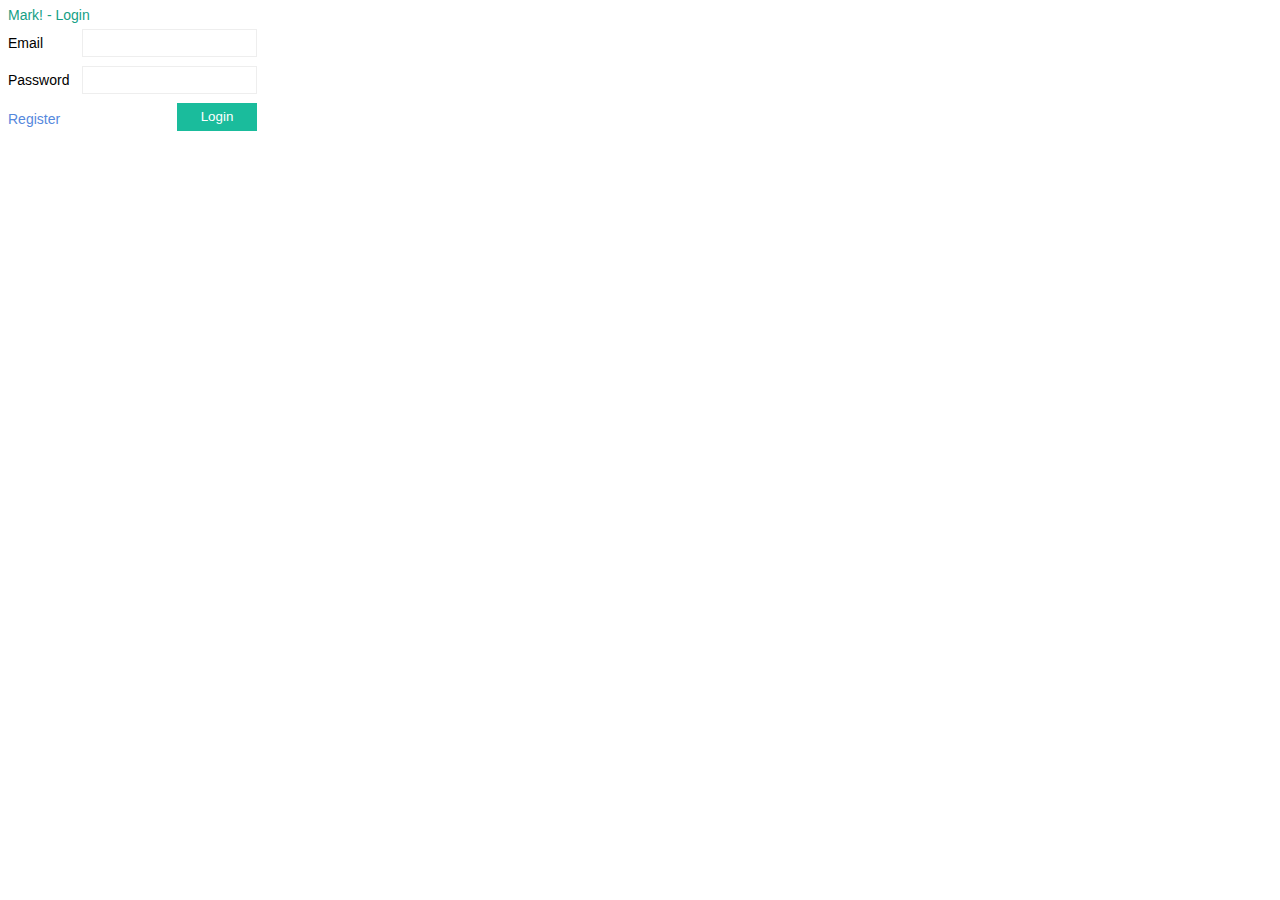
<file: extension/login.html>
<!DOCTYPE html>
<html>
  <head>
    <link rel="stylesheet" type="text/css" href="style.css">
    <style>
      .form-div {
         margin: 5px 0 5px 0;
      }
      .form-div span {
         display: inline-block;
         width: 70px;
         padding-left: 5px;
      }
      .query-field {
        width: 165px;
      }
      #info {
        font-size: 14px;
        margin: 5px;
        color: #16a085;
        line-height: 14px;
      }
      .register-btn {
        margin: 5px;
        position: relative;
        top: 10px;
      }
    </style>
  </head>
  <body>
    <div class="form">
      <div id="info">Mark! - Login</div>
      <div class="form-div">
        <span>Email</span> <input type="text" id="email" class="query-field" size="15"/>
      </div>
      <div class="form-div">
        <span>Password</span> <input type="password"  id="password" class="query-field" size="15"/>
      </div>
      <a href="#" class="register-btn">Register</a>
      <input type="button" id="login-btn" value="Login" />
    </div>

    <script type="text/javascript" src="jquery.min.js"></script>
    <script type="text/javascript" src="storage.js"></script>
    <script type="text/javascript" src="login.js"></script>
  </body>
</html>
</file>
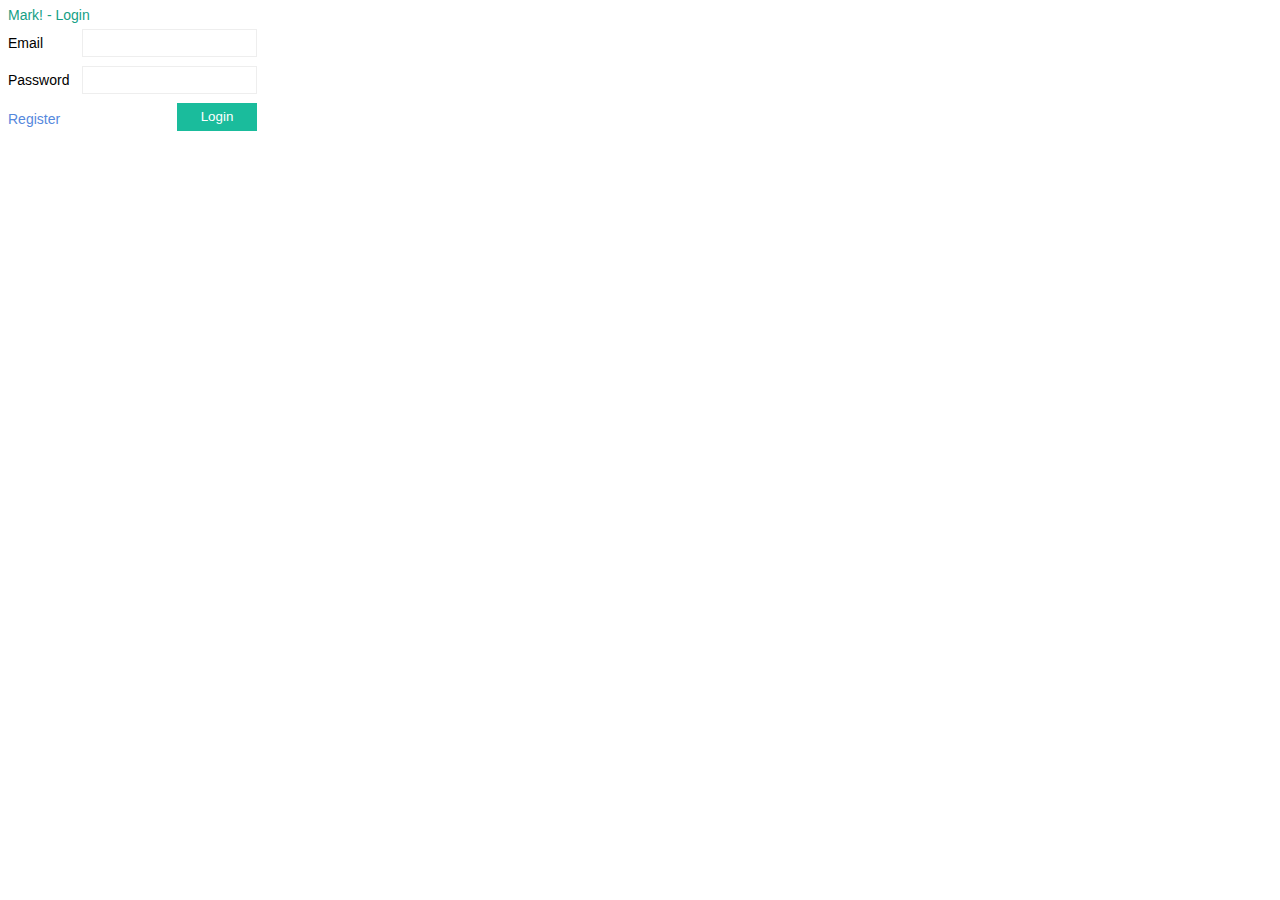
<file: extension/popup.html>
<!DOCTYPE html>
<html>
  <head>
    <link rel="stylesheet" type="text/css" href="style.css">
    <style>
      .form-div {
         margin: 5px 0 5px 0;
      }
      .form-div span {
         display: inline-block;
         width: 35px;
         padding-left: 5px;
      }
      #info {
        font-size: 14px;
        margin: 5px;
        color: #16a085;
        line-height: 14px;
      }
    </style>
  </head>
  <body>
    <div>
      <div id="info">Mark Success!</div>
      <div class="form-div">
        <span>Title</span> <input type="text" id="title" class="query-field" size="20"/>
      </div>
      <div class="form-div">
        <span>Tags</span> <input type="text"  id="tags" class="query-field" size="20"/>
      </div>
      <input type="button" id="update-btn" value="Update" />
    </div>

    <script type="text/javascript" src="jquery.min.js"></script>
    <script type="text/javascript" src="storage.js"></script>
    <script type="text/javascript" src="app.js"></script>
  </body>
</html>
</file>
<file: extension/style.css>
/* Copyright 2013 Google Inc. All Rights Reserved. */
body {
    color: black;
    font-family: 'Microsoft Yahei','Segoe UI',sans-serif;
    font-size: 14px;
    margin: 0;
    width: 260px;
    padding: 3px;
}

a {
    color: #58d;
    text-decoration: none;
}

a:hover {
    text-decoration: underline;
}

p {
    margin: 0px 0px 3px 0px;
}

input {
    font-family: 'Microsoft YaHei','Segoe UI',sans-serif;
}

input[type=button] {
    background-color: #1abc9c;
    color: rgba(255,255,255, 1.0); font-weight: normal;
    padding: 2px 0px;
    margin: 2px auto;
    line-height: 20px;
    border: solid 2px #1abc9c;
    cursor: pointer;
    transition: linear 0.2s;
    transition-property: background-color, color, border-color;
    outline: none;
    float: right;
    width:80px;
    margin-right: 6px;
    margin-bottom: 8px;
}

input[type=button]:disabled {
    background-color: #eee;
    border-color: #eee;
    color: #aaa;
    cursor: default;
}

input[type=button]:enabled:hover {
    background-color: #1abc9f;
    color: #fff;
}

.query-field {
    left: 0px;
    width: 200px; height: 18px;
    line-height: 18px;
    padding: 4px; margin: 2px auto;
    border: solid 1px #eee;
    outline: none;
    transition: border-color linear 0.2s;
    font-size: 14px; color: #333;
}

#query-field:focus {
    border-color: #ccc;
}

#button {
    right: 0px;
    width: 80px;
}

#extra-padding {
    padding: 6px;
}

#lookup-form {
    height: 32px;
}

#lookup-status,
#usage-tip {
    color: #999;
    font-size: 12px;
    margin-top: 12px;
}

#lookup-status {
    margin-left: 2px;
}

#web-search-link {
    font-size: 12px;
    margin-left: 2px;
    margin-top: 6px;
}
</file>
